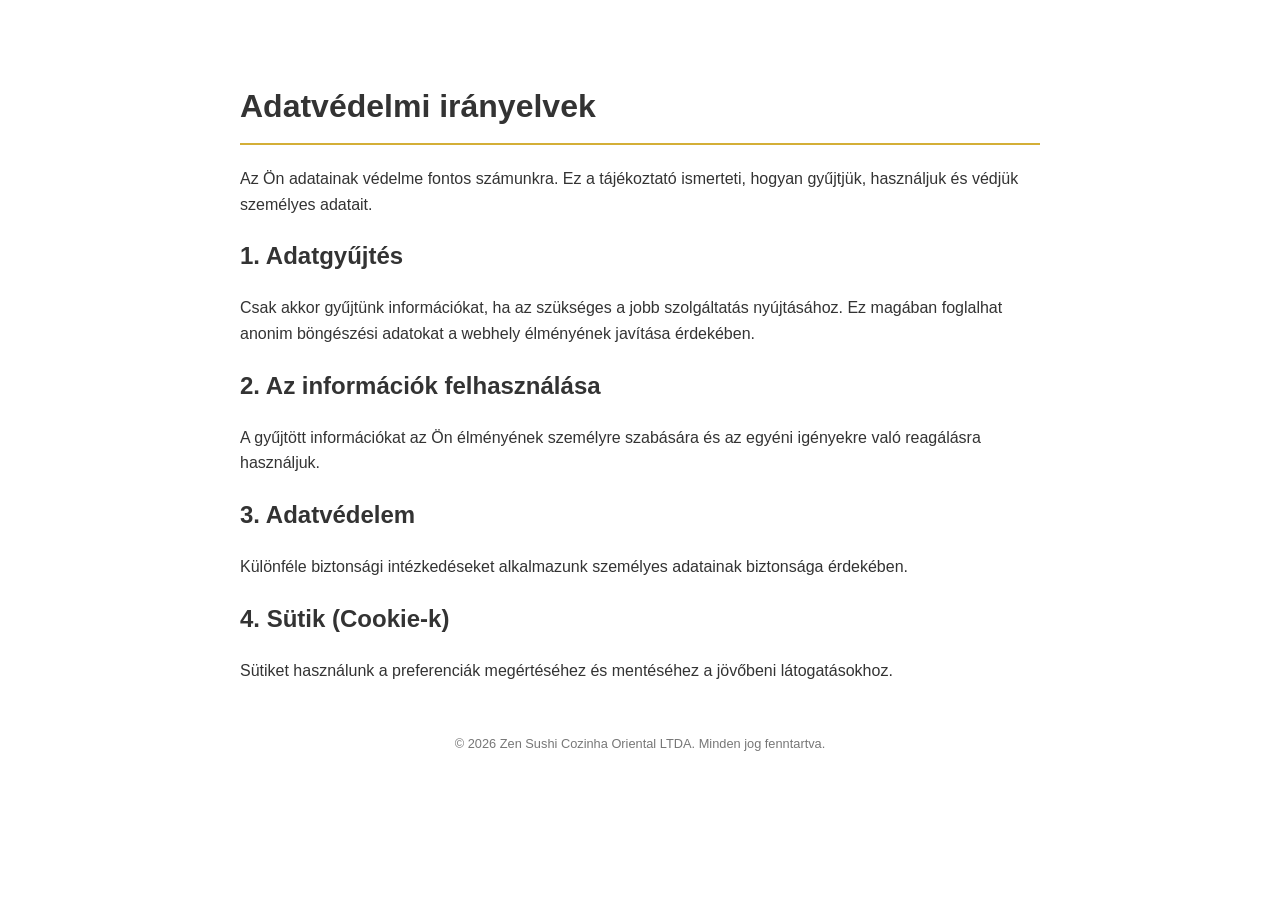
<file: pre/privacy.html>
<!DOCTYPE html>
<html lang="hu">
<head>
    <meta charset="UTF-8">
    <meta name="viewport" content="width=device-width, initial-scale=1.0">
    <title>Adatvédelmi irányelvek - Egészség és Életmód</title>
    <style>
        body { font-family: sans-serif; line-height: 1.6; color: #333; max-width: 800px; margin: 40px auto; padding: 20px; }
        h1 { border-bottom: 2px solid #d4af37; padding-bottom: 10px; }
        footer { margin-top: 50px; font-size: 0.8em; text-align: center; color: #777; }
    </style>
</head>
<body>
    <h1>Adatvédelmi irányelvek</h1>
    <p>Az Ön adatainak védelme fontos számunkra. Ez a tájékoztató ismerteti, hogyan gyűjtjük, használjuk és védjük személyes adatait.</p>
    
    <h2>1. Adatgyűjtés</h2>
    <p>Csak akkor gyűjtünk információkat, ha az szükséges a jobb szolgáltatás nyújtásához. Ez magában foglalhat anonim böngészési adatokat a webhely élményének javítása érdekében.</p>

    <h2>2. Az információk felhasználása</h2>
    <p>A gyűjtött információkat az Ön élményének személyre szabására és az egyéni igényekre való reagálásra használjuk.</p>

    <h2>3. Adatvédelem</h2>
    <p>Különféle biztonsági intézkedéseket alkalmazunk személyes adatainak biztonsága érdekében.</p>

    <h2>4. Sütik (Cookie-k)</h2>
    <p>Sütiket használunk a preferenciák megértéséhez és mentéséhez a jövőbeni látogatásokhoz.</p>

    <footer>
        <p>&copy; 2026 Zen Sushi Cozinha Oriental LTDA. Minden jog fenntartva.</p>
    </footer>
</body>
</html>
</file>
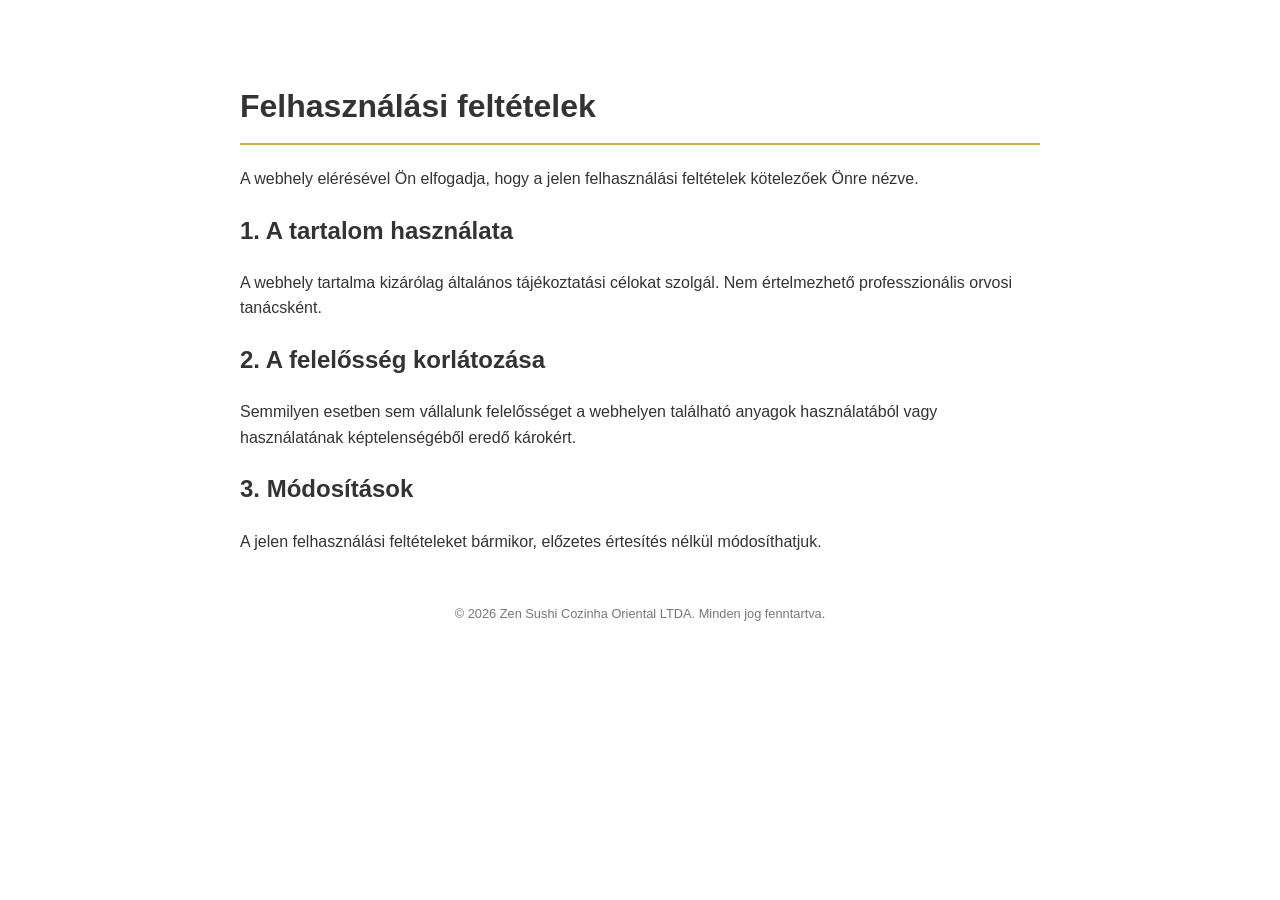
<file: pre/terms.html>
<!DOCTYPE html>
<html lang="hu">
<head>
    <meta charset="UTF-8">
    <meta name="viewport" content="width=device-width, initial-scale=1.0">
    <title>Felhasználási feltételek - Egészség és Életmód</title>
    <style>
        body { font-family: sans-serif; line-height: 1.6; color: #333; max-width: 800px; margin: 40px auto; padding: 20px; }
        h1 { border-bottom: 2px solid #d4af37; padding-bottom: 10px; }
        footer { margin-top: 50px; font-size: 0.8em; text-align: center; color: #777; }
    </style>
</head>
<body>
    <h1>Felhasználási feltételek</h1>
    <p>A webhely elérésével Ön elfogadja, hogy a jelen felhasználási feltételek kötelezőek Önre nézve.</p>
    
    <h2>1. A tartalom használata</h2>
    <p>A webhely tartalma kizárólag általános tájékoztatási célokat szolgál. Nem értelmezhető professzionális orvosi tanácsként.</p>

    <h2>2. A felelősség korlátozása</h2>
    <p>Semmilyen esetben sem vállalunk felelősséget a webhelyen található anyagok használatából vagy használatának képtelenségéből eredő károkért.</p>

    <h2>3. Módosítások</h2>
    <p>A jelen felhasználási feltételeket bármikor, előzetes értesítés nélkül módosíthatjuk.</p>

    <footer>
        <p>&copy; 2026 Zen Sushi Cozinha Oriental LTDA. Minden jog fenntartva.</p>
    </footer>
</body>
</html>
</file>
